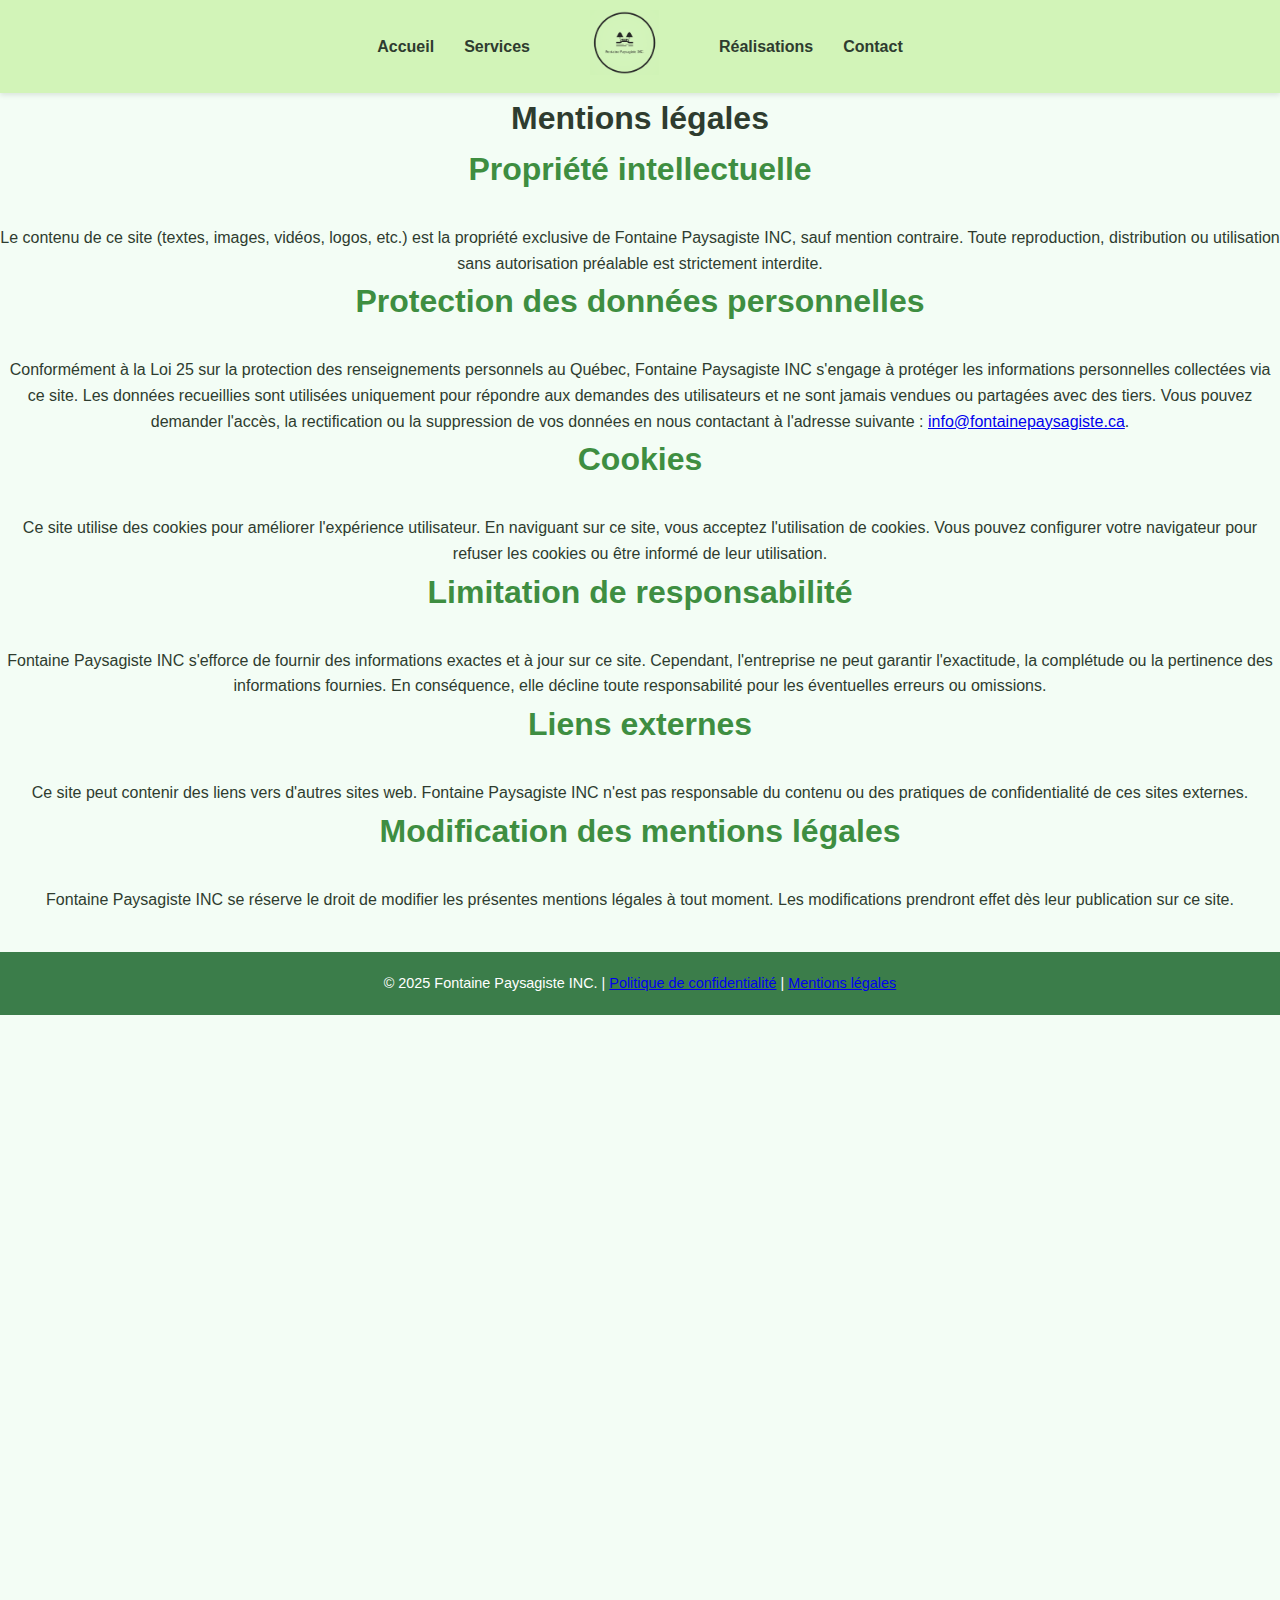
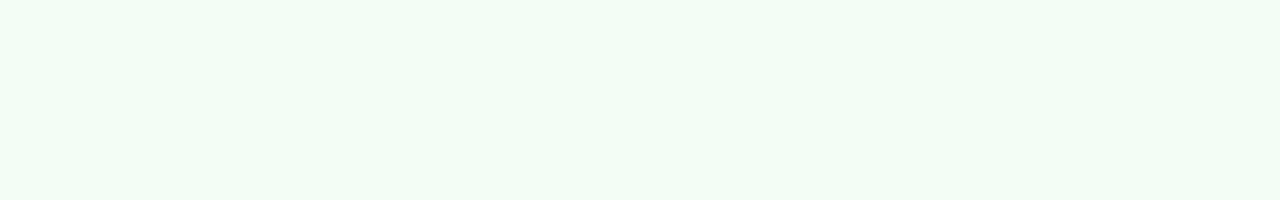
<file: mentions-légales.html>
<!DOCTYPE html>
<html lang="fr">

<head>
    <meta charset="UTF-8">
    <meta name="viewport" content="width=device-width, initial-scale=1.0">
    <title>Mentions légales – Fontaine Paysagiste INC</title>
    <link rel="stylesheet" href="style.css">
</head>

<body>

    <!-- En-tête identique à index.html -->
    <header>
        <nav>
            <a href="#accueil">Accueil</a>
            <a href="#services">Services</a>
            <a href="index.html" class="logo">
                <img src="images/logo-fontaine-2.png" alt="Logo Fontaine Paysagiste INC." />
            </a>
            <a href="#portfolio">Réalisations</a>
            <a href="#contact">Contact</a>
        </nav>

    </header>

    <main>
        <section>
            <h1>Mentions légales</h1>

            <!-- <h2>Éditeur du site</h2>
            <p>
                <strong>Nom de l'entreprise :</strong> Fontaine Paysagiste INC<br>
                <strong>Forme juridique :</strong> Société par actions (incorporée)<br>
                <strong>Siège social :</strong> 123 rue des Jardins, Blainville, QC J7C 1A1, Canada<br>
                <strong>Numéro d'immatriculation :</strong> 1234567890 (Registraire des entreprises du Québec)<br>
                <strong>Numéro de TVA :</strong> CA123456789<br>
                <strong>Courriel :</strong> <a
                    href="mailto:info@fontainepaysagiste.ca">info@fontainepaysagiste.ca</a><br>
                <strong>Téléphone :</strong> +1 (514) 123-4567
            </p>

            <h2>Directeur de la publication</h2>
            <p>
                <strong>Nom :</strong> Jean Fontaine<br>
                <strong>Fonction :</strong> Président-directeur général
            </p>

            <h2>Hébergement</h2>
            <p>
                <strong>Nom de l'hébergeur :</strong> OVHcloud<br>
                <strong>Adresse :</strong> 2 rue Kellermann, 59100 Roubaix, France<br>
                <strong>Téléphone :</strong> +33 9 72 10 10 07<br>
                <strong>Site web :</strong> <a href="https://www.ovhcloud.com">www.ovhcloud.com</a>
            </p> -->

            <h2>Propriété intellectuelle</h2>
            <p>
                Le contenu de ce site (textes, images, vidéos, logos, etc.) est la propriété exclusive de Fontaine
                Paysagiste INC, sauf mention contraire. Toute reproduction, distribution ou utilisation sans
                autorisation préalable est strictement interdite.
            </p>

            <h2>Protection des données personnelles</h2>
            <p>
                Conformément à la Loi 25 sur la protection des renseignements personnels au Québec, Fontaine Paysagiste
                INC s'engage à protéger les informations personnelles collectées via ce site. Les données recueillies
                sont utilisées uniquement pour répondre aux demandes des utilisateurs et ne sont jamais vendues ou
                partagées avec des tiers. Vous pouvez demander l'accès, la rectification ou la suppression de vos
                données en nous contactant à l'adresse suivante : <a
                    href="mailto:info@fontainepaysagiste.ca">info@fontainepaysagiste.ca</a>.
            </p>

            <h2>Cookies</h2>
            <p>
                Ce site utilise des cookies pour améliorer l'expérience utilisateur. En naviguant sur ce site, vous
                acceptez l'utilisation de cookies. Vous pouvez configurer votre navigateur pour refuser les cookies ou
                être informé de leur utilisation.
            </p>

            <h2>Limitation de responsabilité</h2>
            <p>
                Fontaine Paysagiste INC s'efforce de fournir des informations exactes et à jour sur ce site. Cependant,
                l'entreprise ne peut garantir l'exactitude, la complétude ou la pertinence des informations fournies. En
                conséquence, elle décline toute responsabilité pour les éventuelles erreurs ou omissions.
            </p>

            <h2>Liens externes</h2>
            <p>
                Ce site peut contenir des liens vers d'autres sites web. Fontaine Paysagiste INC n'est pas responsable
                du contenu ou des pratiques de confidentialité de ces sites externes.
            </p>

            <h2>Modification des mentions légales</h2>
            <p>
                Fontaine Paysagiste INC se réserve le droit de modifier les présentes mentions légales à tout moment.
                Les modifications prendront effet dès leur publication sur ce site.
            </p>
        </section>
    </main>

    <!-- Pied de page identique à index.html -->
    <footer>
        <p>© 2025 Fontaine Paysagiste INC. | <a href="politique-confidentialite.html">Politique de confidentialité</a> |
            <a href="mentions-legales.html">Mentions légales</a>
        </p>
    </footer>


</body>

</html>
</file>
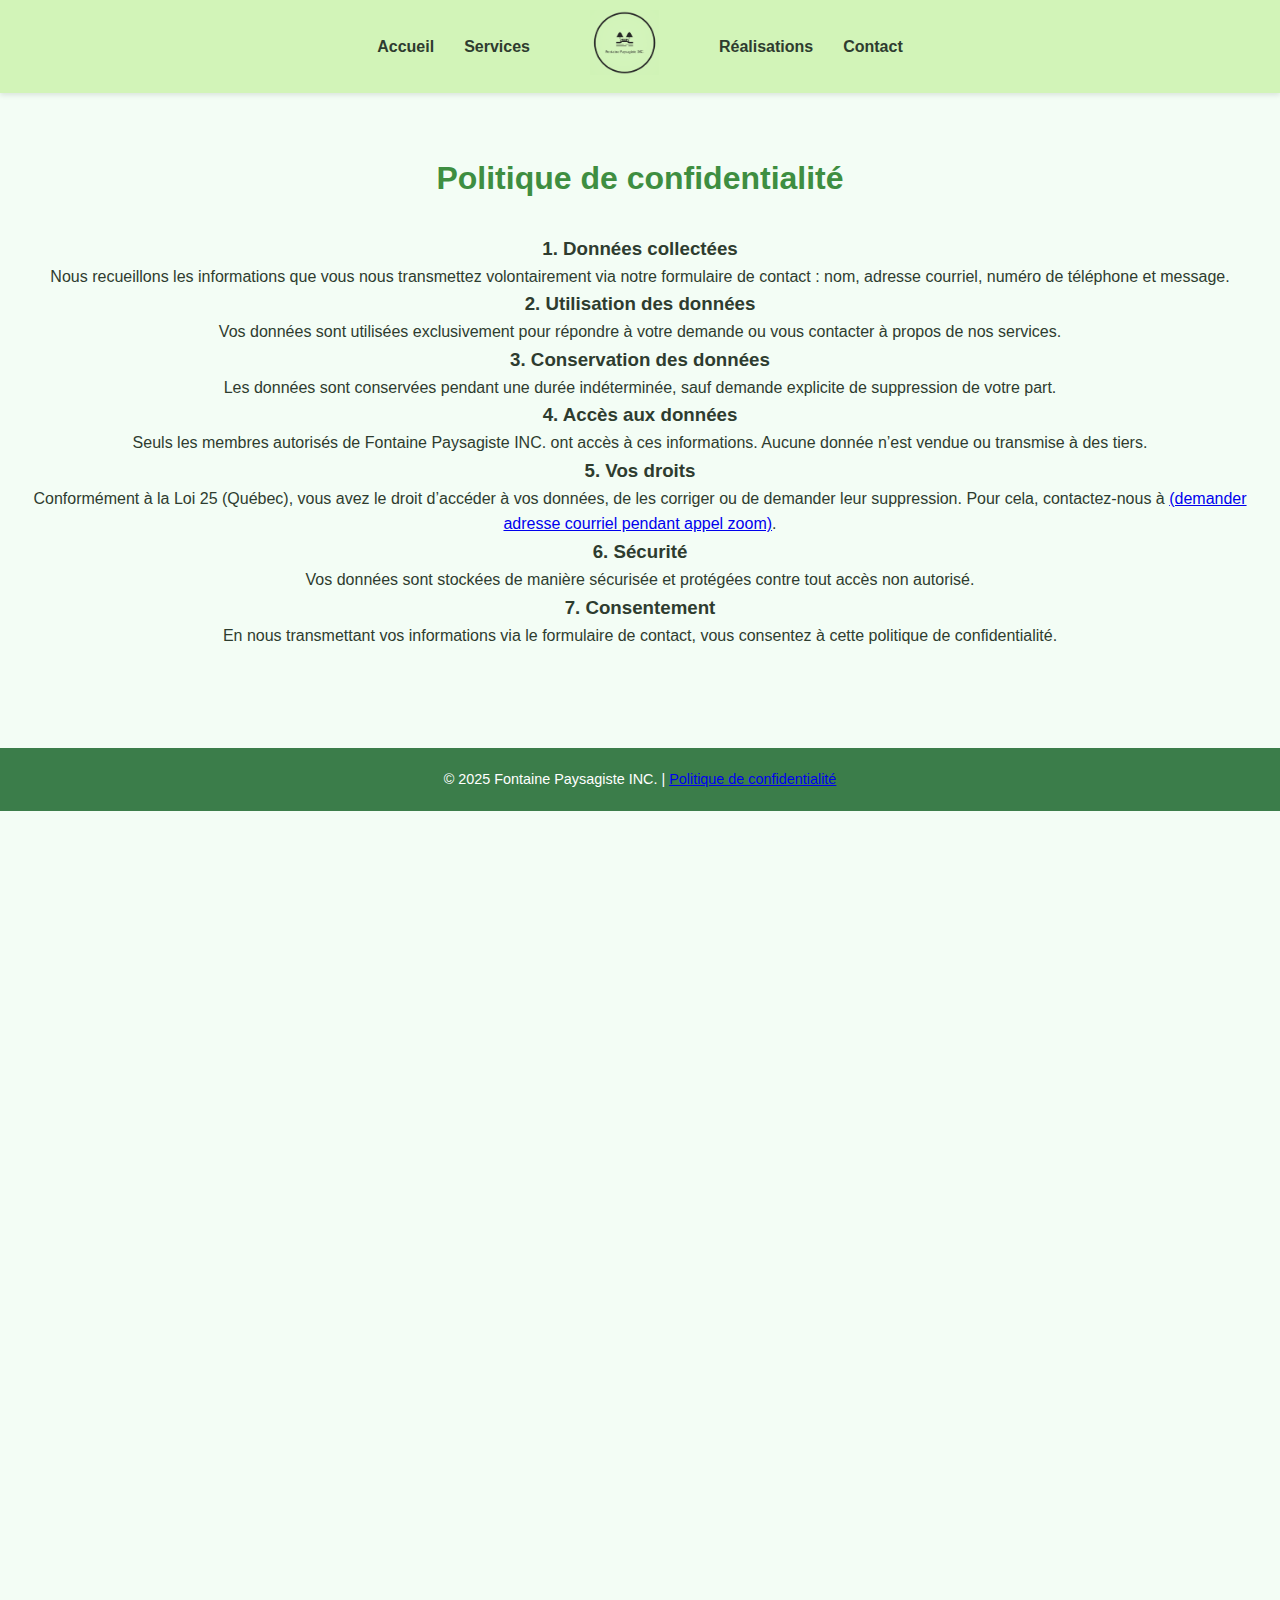
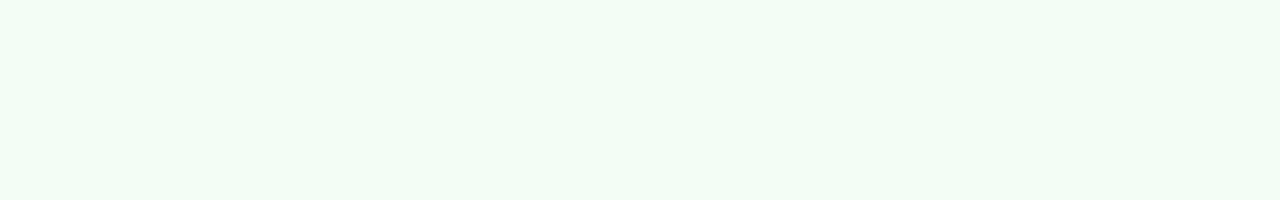
<file: politique-confidentialite.html>
<!DOCTYPE html>
<html lang="fr">

<head>
    <meta charset="UTF-8" />
    <meta name="viewport" content="width=device-width, initial-scale=1.0" />
    <title>Politique de confidentialité | Fontaine Paysagiste INC.</title>
    <link rel="stylesheet" href="style.css" />
</head>

<body>
    <header>
        <nav>
            <a href="index.html#accueil">Accueil</a>
            <a href="index.html#services">Services</a>
            <a href="index.html" class="logo">
                <img src="images/logo-fontaine-2.png" alt="Logo Fontaine Paysagiste INC." />
            </a>
            <a href="index.html#portfolio">Réalisations</a>
            <a href="index.html#contact">Contact</a>
        </nav>
    </header>

    <main style="padding: 60px 20px;">
        <section id="confidentialite">
            <h2>Politique de confidentialité</h2>
            <!-- <p>
                Chez Fontaine Paysagiste INC., la protection de vos données personnelles est une priorité. Cette
                politique explique comment nous recueillons, utilisons et protégeons les informations que vous nous
                fournissez.
            </p> -->

            <h3>1. Données collectées</h3>
            <p>
                Nous recueillons les informations que vous nous transmettez volontairement via notre formulaire de
                contact : nom, adresse courriel, numéro de téléphone et message.
            </p>

            <h3>2. Utilisation des données</h3>
            <p>
                Vos données sont utilisées exclusivement pour répondre à votre demande ou vous contacter à propos de nos
                services.
            </p>

            <h3>3. Conservation des données</h3>
            <p>
                Les données sont conservées pendant une durée indéterminée, sauf demande explicite de suppression
                de votre part.
            </p>

            <h3>4. Accès aux données</h3>
            <p>
                Seuls les membres autorisés de Fontaine Paysagiste INC. ont accès à ces informations. Aucune donnée
                n’est vendue ou transmise à des tiers.
            </p>

            <h3>5. Vos droits</h3>
            <p>
                Conformément à la Loi 25 (Québec), vous avez le droit d’accéder à vos données, de les corriger ou de
                demander leur suppression. Pour cela, contactez-nous à <a
                    href="mailto:?">(demander adresse courriel pendant appel zoom)</a>.
            </p>

            <h3>6. Sécurité</h3>
            <p>
                Vos données sont stockées de manière sécurisée et protégées contre tout accès non autorisé.
            </p>

            <h3>7. Consentement</h3>
            <p>
                En nous transmettant vos informations via le formulaire de contact, vous consentez à cette politique de
                confidentialité.
            </p>
        </section>
    </main>

    <footer>
        <p>
            © 2025 Fontaine Paysagiste INC. | <a href="politique-confidentialite.html">Politique de confidentialité</a>
        </p>
    </footer>
</body>

</html>
</file>
<file: style.css>
* {
    margin: 0;
    padding: 0;
    box-sizing: border-box;
}

html {
    scroll-behavior: smooth;
}

body {
    font-family: 'Segoe UI', sans-serif;
    color: #2e3c2f;
    background-color: #f3fdf5;
    line-height: 1.6;
    text-align: center;
    min-height: 200vh;
}

header {
    position: relative;
    background-color: #d2f4b8;
    padding: 10px 20px;
    display: flex;
    justify-content: center;
    align-items: center;
    box-shadow: 0 2px 5px rgba(0, 0, 0, 0.1);
}

.logo {
    margin: 0 30px;
}

.logo img {
    height: 65px;
    cursor: pointer;
}

nav {
    display: flex;
    align-items: center;
    justify-content: center;
    gap: 30px;
    flex-wrap: wrap;
}

nav a {
    color: #2e3c2f;
    text-decoration: none;
    font-weight: 600;
    font-size: 1rem;
    transition: transform 0.2s;
    display: inline-block;
}

nav a:hover {
    transform: scale(1.1);
}

.section-green {
    background-color: #e7f5eb;
    padding: 100px 20px;
}

h2 {
    color: #3e8e41;
    font-size: 2rem;
    margin-bottom: 30px;
}

.services-grid {
    display: grid;
    grid-template-columns: repeat(2, 1fr);
    gap: 20px;
    max-width: 900px;
    margin: auto;
    text-align: left;
}

.service-card {
    background: white;
    padding: 40px 20px;
    border-radius: 8px;
    box-shadow: 0 2px 10px rgba(0, 0, 0, 0.05);
    text-align: left;
    position: relative;
    overflow: hidden;
    max-height: 180px;
    transition: max-height 0.6s ease;
}

.service-card.open {
    max-height: 500px;
}

.service-card h3 {
    color: #4f9c60;
    margin-bottom: 10px;
    display: flex;
    justify-content: space-between;
    align-items: center;
}

.toggle-btn {
    background: none;
    border: none;
    font-size: 1.5rem;
    color: #4f9c60;
    cursor: pointer;
    transition: transform 0.3s ease;
}

.toggle-btn.rotate {
    transform: rotate(135deg);
}

.service-desc {
    opacity: 0;
    max-height: 0;
    overflow: hidden;
    font-size: 0.95rem;
    color: #2e3c2f;
    margin-top: 10px;
    transition: all 0.5s ease;
}

.service-card.open .service-desc {
    opacity: 1;
    max-height: 300px;
}

.image-accueil img {
    max-width: 85%;
    max-height: 400px;
    border-radius: 12px;
    margin: 20px auto;
    display: block;
    object-fit: cover;
}

.galerie {
    display: grid;
    grid-template-columns: repeat(2, 1fr);
    gap: 30px;
    max-width: 800px;
    margin: auto;
    padding: 40px 20px;
}

.before-after-container {
    position: relative;
    width: 100%;
    aspect-ratio: 16 / 9;
    overflow: hidden;
    border-radius: 12px;
}

.before-after-container img {
    position: absolute;
    top: 0;
    left: 0;
    height: 100%;
    width: 100%;
    object-fit: cover;
    border-radius: 12px;
    user-select: none;
    pointer-events: none;
}

.before-after-container .after {
    clip-path: inset(0 50% 0 0);
    transition: clip-path 0.05s linear;
}

.slider-bar {
    position: absolute;
    top: 0;
    left: 50%;
    width: 4px;
    height: 100%;
    background-color: #4f9c60;
    z-index: 10;
    cursor: ew-resize;
    transform: translateX(-2px);
}

.slider-bar::before {
    content: "<  >";
    color: #4f9c60;
    font-weight: bold;
    position: absolute;
    top: 50%;
    left: 50%;
    transform: translate(-50%, -50%);
    font-size: 20px;
    padding: 2px 6px;
    border-radius: 4px;
    pointer-events: none;
    white-space: nowrap;
}

.avantages-section {
    background-color: #f0faef;
    padding: 60px 20px;
}

.avantages-grid {
    display: grid;
    grid-template-columns: repeat(auto-fit, minmax(160px, 1fr));
    gap: 20px;
    max-width: 900px;
    margin: auto;
}

.advantage {
    background-color: white;
    padding: 20px;
    border-radius: 8px;
    box-shadow: 0 2px 8px rgba(0, 0, 0, 0.05);
    display: flex;
    flex-direction: column;
    align-items: center;
    font-size: 1rem;
    color: #3e8e41;
}

.advantage span {
    font-size: 2rem;
    margin-bottom: 10px;
}

.temoignages-section {
    background-color: #f0faed;
    padding: 80px 20px;
}

.temoignages-section h2 {
    color: #3e8e41;
    font-size: 2rem;
    margin-bottom: 40px;
}

.temoignages-grid {
    display: flex;
    flex-wrap: wrap;
    justify-content: center;
    gap: 30px;
    max-width: 1000px;
    margin: auto;
}

.temoignage {
    background: white;
    padding: 30px 20px;
    border-radius: 8px;
    box-shadow: 0 2px 10px rgba(0, 0, 0, 0.05);
    font-style: italic;
    max-width: 280px;
    flex: 1 1 220px;
}

.temoignage .source {
    font-size: 0.85rem;
    color: #555;
    margin-top: 10px;
    font-style: normal;
}

form {
    max-width: 600px;
    margin: 0 auto;
    display: flex;
    flex-direction: column;
    gap: 15px;
    padding: 20px;
    background: white;
    border-radius: 8px;
    box-shadow: 0 2px 10px rgba(0, 0, 0, 0.05);
    text-align: left;
}

form input,
form textarea {
    padding: 12px;
    border: 1px solid #bbb;
    border-radius: 5px;
    font-size: 1rem;
}

form button {
    background-color: #4f9c60;
    color: white;
    padding: 12px;
    border: none;
    border-radius: 5px;
    font-size: 1rem;
    cursor: pointer;
    transition: background-color 0.3s;
}

form button:hover {
    background-color: #3b7d4a;
}

.contact-info {
    margin-top: 40px;
    font-size: 1rem;
}


footer {
    background-color: #3b7d4a;
    color: white;
    text-align: center;
    padding: 20px;
    font-size: 0.9rem;
    margin-top: 40px;
}

#scrollTopBtn {
    display: none;
    position: fixed;
    bottom: 30px;
    right: 30px;
    z-index: 99;
    font-size: 1.5rem;
    background-color: #0fed94;
    color: white;
    border: none;
    padding: 12px 18px;
    border-radius: 50%;
    cursor: pointer;
    transition: background-color 0.3s, transform 0.3s ease;
    box-shadow: 0 2px 8px rgba(0, 0, 0, 0.2);
}

#scrollTopBtn:hover {
    background-color: #3b7d4a;
    transform: scale(1.1);
}

#menu-btn {
    display: none;
    background: none;
    border: none;
    font-size: 2rem;
    cursor: pointer;
}

#main-nav {
    display: flex;
    align-items: center;
    justify-content: center;
    gap: 30px;
}

.before-after-container .slider-range {
    display: none;
}

/* --- MOBILE (≤768px) --- */
@media only screen and (max-width: 768px) {
    #menu-btn {
        display: block;
    }

    #main-nav>a:not(.logo) {
        display: none;
    }

    #main-nav>.logo {
        margin: 0 auto;
    }

    #main-nav.open {
        flex-direction: column;
        background-color: #d2f4b8;
        position: absolute;
        top: 100%;
        left: 0;
        right: 0;
        padding: 10px 0;
        gap: 15px;
        z-index: 999;
    }

    #main-nav.open>a:not(.logo) {
        display: block;
    }

    .services-grid {
        grid-template-columns: 1fr;
    }

    .galerie {
        grid-template-columns: 1fr;
    }

    .before-after-container .slider-bar {
        display: none;
    }

    .before-after-container .slider-range {
        display: block;
        position: absolute;
        bottom: 10px;
        left: 50%;
        transform: translateX(-50%);
        width: 80%;
        background: transparent;
        /* personnalise l’apparence si tu veux */
    }
}


/* 

@media only screen and (max-width: 320px) {
    header {
        padding: 8px 4px;
        text-align: center;
    }

    .logo img {
        width: 40vw;
        height: auto;
    }

    nav {
        display: flex;
        flex-direction: column;
        gap: 10px;
    }

    .services-grid,
    .galerie,
    .avantages-grid {
        grid-template-columns: 1fr;
    }

    form {
        width: 95%;
    }

    img {
        max-width: 100vw;
        height: auto;
        object-fit: cover;
        display: block;
    }
}

@media only screen and (max-width: 480px) {
    header {
        flex-direction: column;
        padding: 10px;
        text-align: center;
    }

    .logo img {
        height: 45px;
        margin-bottom: 10px;
    }

    nav {
        display: flex;
        flex-direction: column;
        gap: 10px;
    }

    .services-grid,
    .galerie,
    .avantages-grid {
        grid-template-columns: 1fr;
    }

    .temoignages-grid {
        flex-direction: column;
        align-items: center;
    }

    img {
        max-width: 100vw;
        height: auto;
        object-fit: cover;
        display: block;
    }
}

@media only screen and (max-width: 576px) {
    .avantages-grid {
        grid-template-columns: 1fr;
    }

    nav {
        display: flex;
        flex-direction: column;
        gap: 10px;
    }

    nav a {
        font-size: 1rem;
        padding: 12px 0;
        display: block;
    }

    .service-card {
        padding: 25px 15px;
    }

    footer {
        font-size: 0.85rem;
        text-align: center;
    }

    img {
        max-width: 100vw;
        height: auto;
        object-fit: cover;
        display: block;
    }
}

@media only screen and (max-width: 768px) {
    header {
        flex-direction: column;
        padding: 12px;
    }

    .logo img {
        height: 50px;
    }

    nav {
        flex-direction: column;
        align-items: center;
        gap: 10px;
    }

    .services-grid,
    .galerie,
    .avantages-grid {
        grid-template-columns: 1fr;
    }

    .temoignages-grid {
        flex-direction: column;
    }

    form input,
    form textarea {
        font-size: 1rem;
    }

    img {
        max-width: 100vw;
        height: auto;
        object-fit: cover;
        display: block;
    }
} */
</file>
